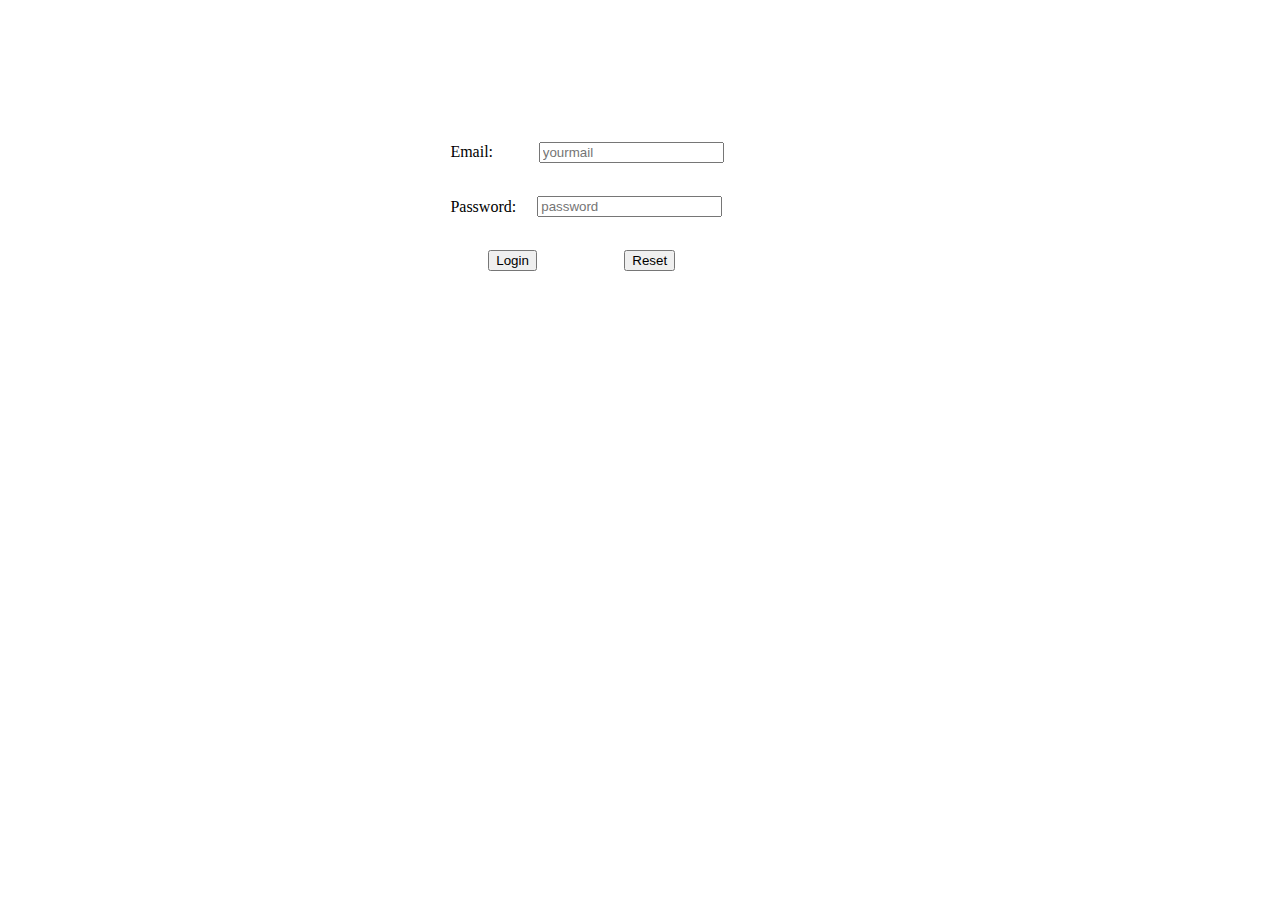
<file: src/main/webapp/WEB-INF/views/html/DangNhap.html>
<!doctype html>

<html>

<head>
</head>

<body>
	<style>
body .a {
	width: 30%;
	height: 10%;
	display: inline-block;
	border-color: red;
	/* 	border: 1px solid red; */
	margin-left: 35%;
	margin-top: 10%;
}

body #email {
	margin: 2%;
	margin-left: 11%;
}

body #pass {
	margin: 2%;
	margin-left: 4.5%;
}

body #sub {
	margin: 2%;
	margin-left: 10%;
}

body #res {
	margin: 2%;
	margin-left: 20%;
}
</style>
	<div class="a">
		<form ng-submit="onLogin()" name="form" novalidate="" ng-controller="LoginCtrl">
			Email: <input id="email" type="email" ng-model="_email"
				placeholder="yourmail" required="" ng-minlength="6"></input>
			 <br> </br> 
			 Password: <input
				id="pass" type="password" ng-model="_pass" placeholder="password" required="" ng-minlength="6"></input>
			<br /> <br /> <input id="sub" type="submit" value="Login" /> <input
				id="res" type="reset" value="Reset" />
		</form>
	</div>
</body>
</html>
</file>
